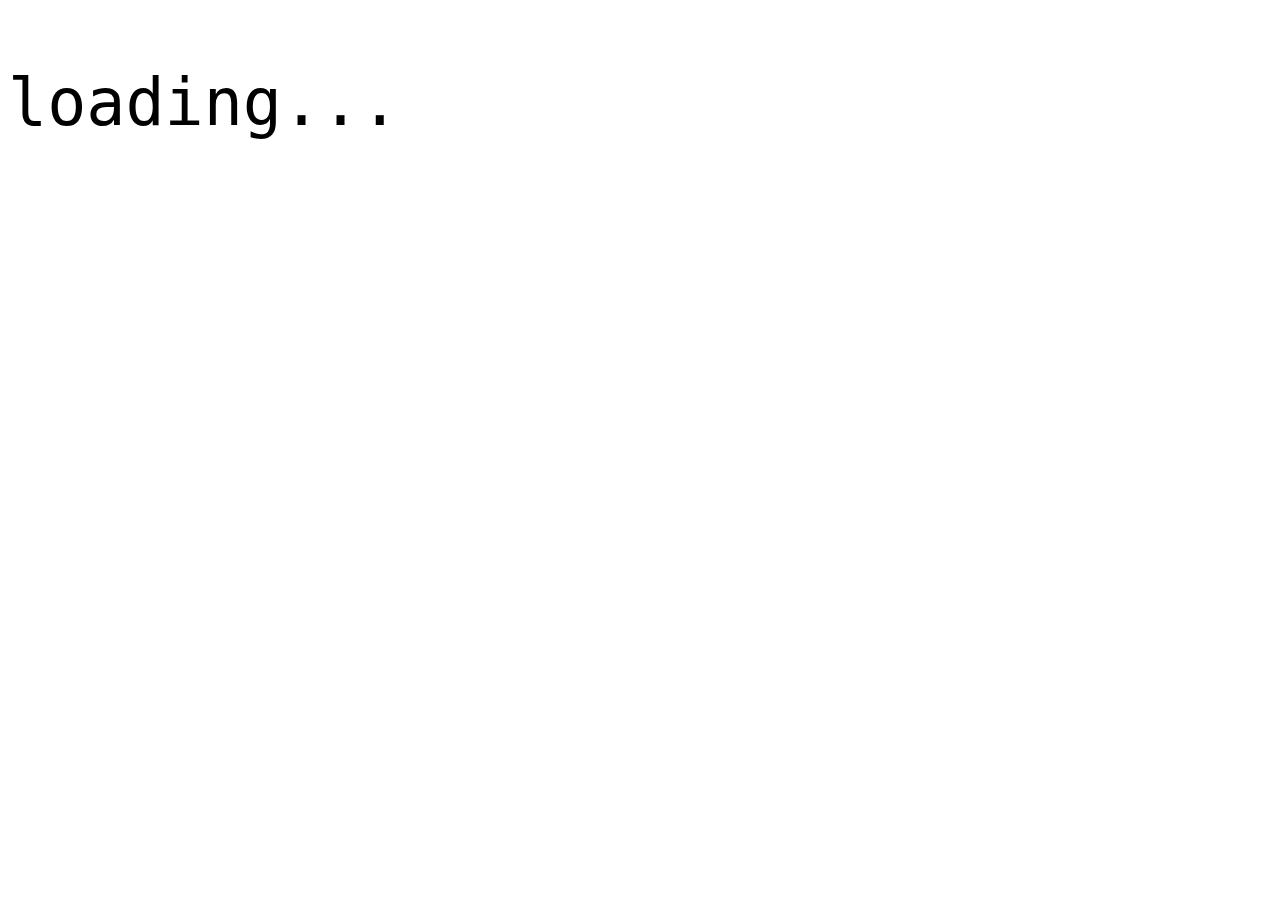
<file: 1_Cars_Report_HTML_JSON_JS/index.html>
<!DOCTYPE html>
<html>
  <head>
    <title>Cars Report - Yifu</title>
    <style>
      
    </style>
  </head>

  <body>
    <pre style="font-size: 5em"  id="message-element"><pre>
    <script src="bundle.js"></script>

  </body>
</html>
</file>
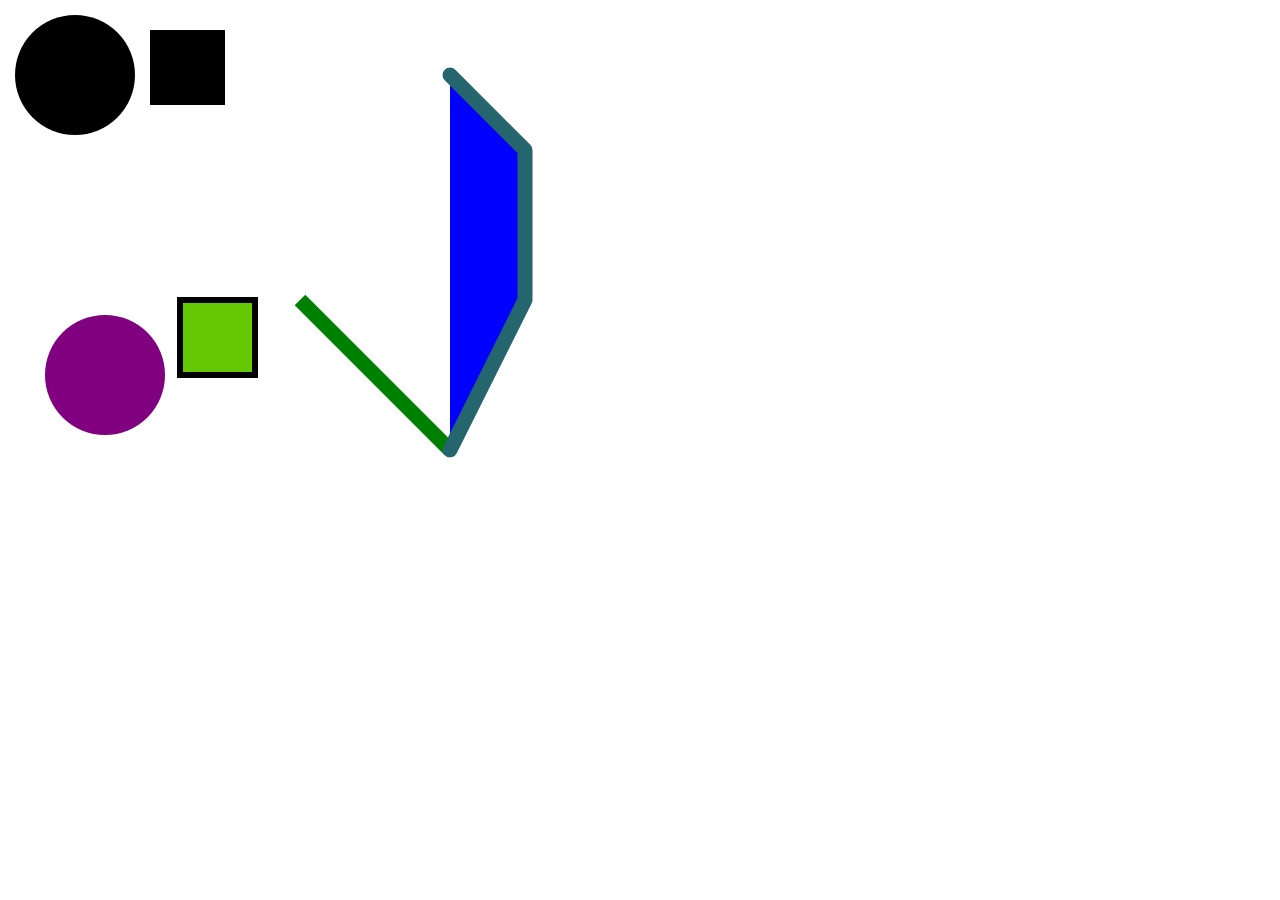
<file: 2_HTML_CSS_SVG/index.html>
<!DOCTYPE html>
<html>
  <head>
    <title>HTML CSS, and SVG</title>
		<link rel="stylesheet" href="styles.css">
  </head>
  <body>
    <svg width="960" height="500">
			<g transform="scale(1.5)">
        <circle r="40" cx="50" cy="50" />
        <rect width="50" height="50" x="100" y="20"/>
        <g transform="translate(20,100)" fill="purple">
          <circle r="40" cx="50" cy="150"/>
          <rect width="50" height="50" x="100" y="100" fill="rgb(100,200,0)" stroke="black" stroke-width="4px"/>
        </g>
        <g class="lines">
        	<line x1="200" y1="200" x2 = "300" y2="300"></line>
          <path fill="blue" d="M300 300 L350 200 L350 100 L 300 50" ></path>
        </g>
      	
    	</g>
    </svg>
  </body>
</html>
</file>
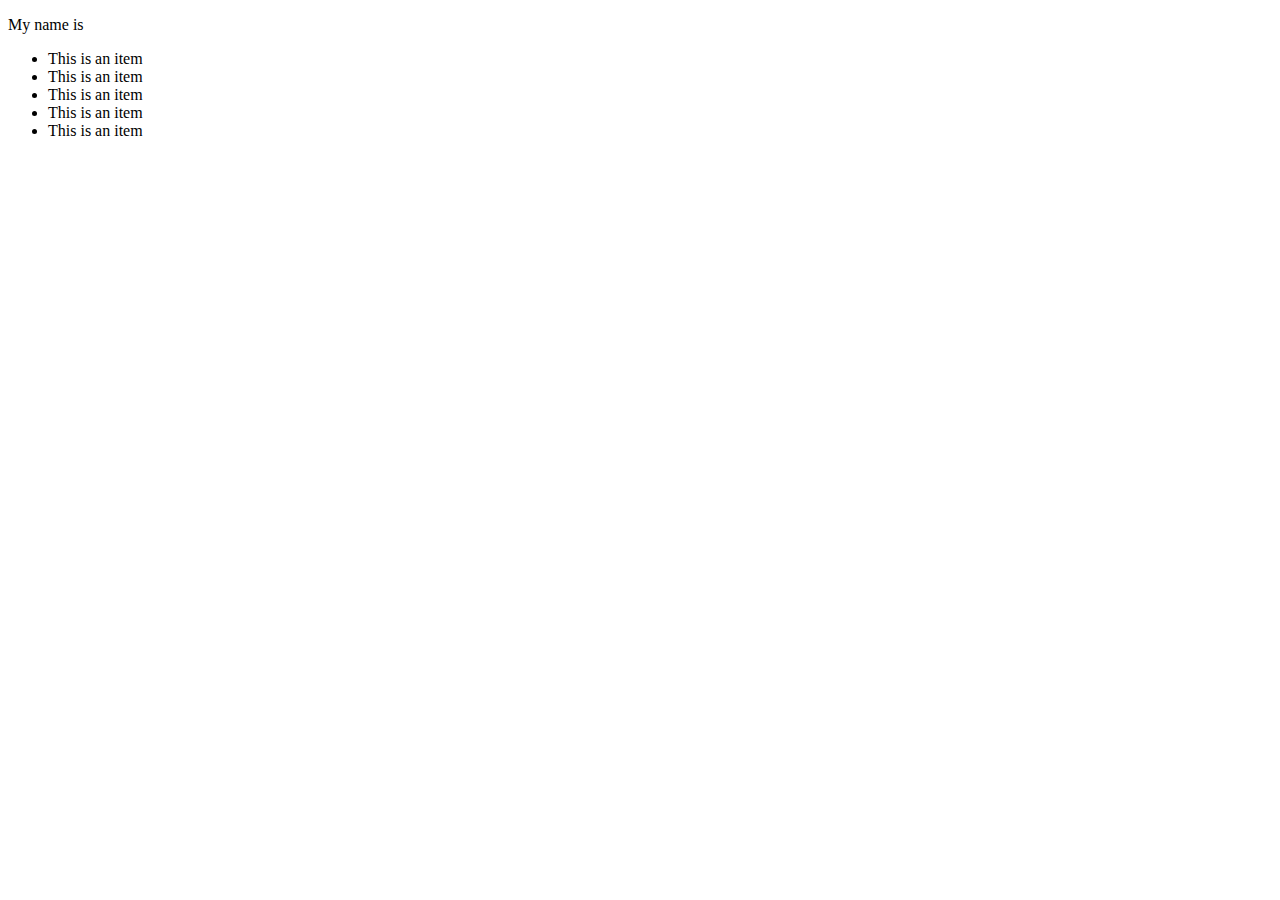
<file: basic_1.html>
<!DOCTYPE html>
<html lang="en" dir="ltr">

<head>
  <meta charset="utf-8">
  <title>Yifu is learning D3!</title>
  <script src="https://d3js.org/d3.v5.min.js"></script>
  <style>
    .big {
      font-size: 24px;
    }
  </style>
</head>

<body>
  <p> My name is <span class="name"></span></<p>
  <ul class="items">
    <li>This is an item</li>
    <li>This is an item</li>
    <li>This is an item</li>
    <li>This is an item</li>
    <li>This is an item</li>





  </ul>
  <script>
    // d3.selectAll("li").style("color","blue");
    // d3.select("li").style("color","red");
    // d3.selectAll("li:nth-child(even)")
    // .style("color","green")
    // .html("This item is at an even position")
    // .classed("big",true);

    var numArray = [12, 20, 31, 34, 37, 40, 45];

    var name = 'Jon Doe';

    var li = d3.select('body').selectAll('.items li')
      .data(numArray)
      .text(function(d) {
        return 'This is item number ' + d;
      });

    li.enter().append('li')
      .text(function(d) {
        return 'this is an item number ' + d + ' that is extra';
      });


    li.exit().remove();
    // d3.selectAll('.items li')
    // .data(numArray)
    // .text(function(d) {
    //   return "This is item number " + d;
    // }

    // d3.selectAll('.items li')
    // .data(numArray)
    // .style('font-size', function(d){
    //   return d+'px';
    // })

    d3.select('.name').text(name);











    
  </script>
</body>

</html>
</file>
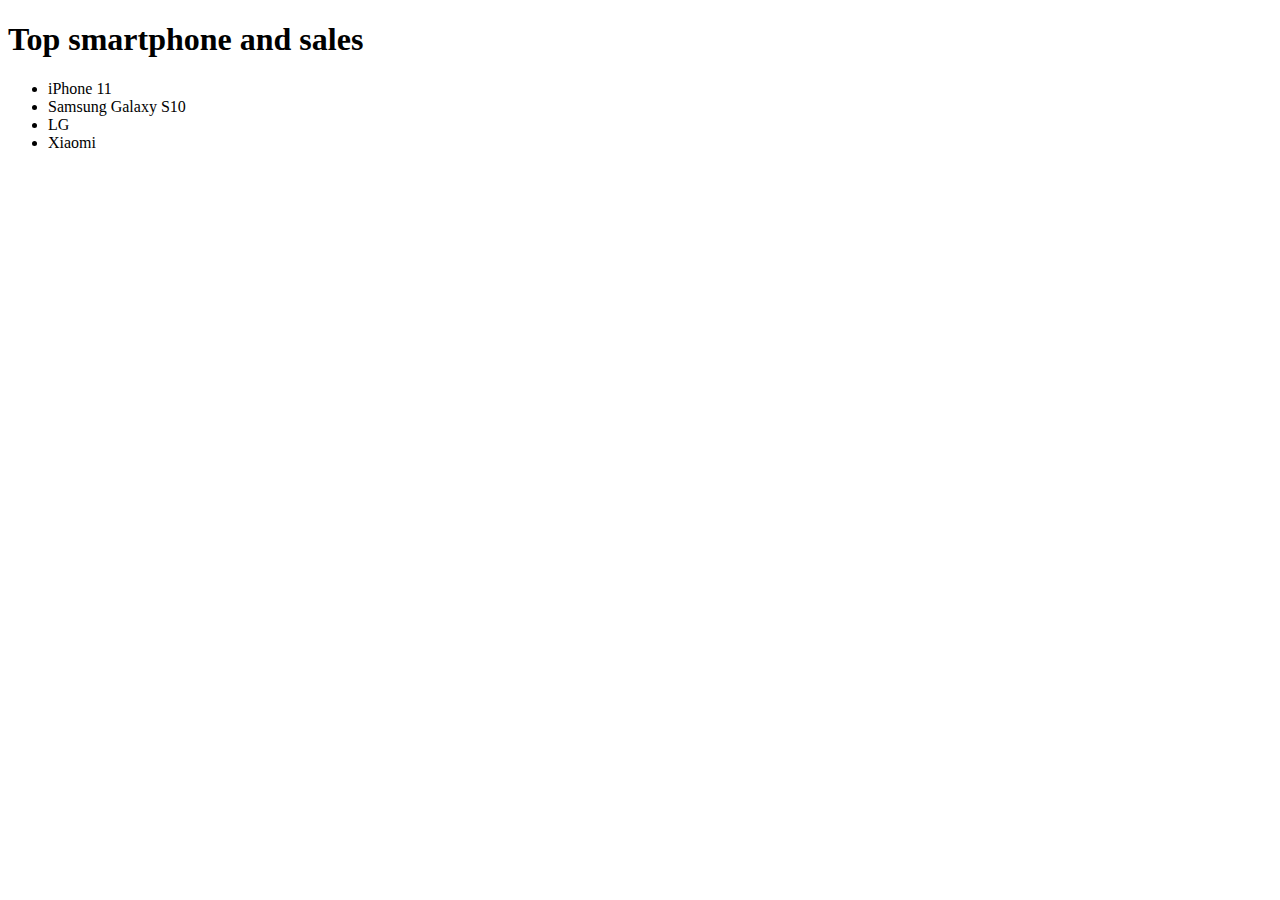
<file: basic_2.html>
<!DOCTYPE html>
<html lang="en" dir="ltr">

<head>
  <meta charset="utf-8">
  <script src="https://d3js.org/d3.v5.min.js"></script>
  <title>Yifu basic d3 practice #2</title>
</head>

<body>
  <h1>Top smartphone and sales</h1>

  <ul class="items">
    <li>iPhone 11 </li>
    <li>Samsung Galaxy S10 </li>
    <li>LG </li>
    <li>Xiaomi</li>
  </ul>


  <script>
    var styles = [
    {
      'background':'red',
      'color':'white',
      'width':'20',
    },
    {
      'background':'black',
      'color':'white',
      'width':'30',
    },
    {
      'background':'yellow',
      'color':'black',
      'width':'10',
    },
    {
      'background':'blue',
      'color':'white',
      'width':'40',
    }

    ];


    d3.selectAll('.items li')
    .data(styles)
    .style({
      'font-size':'18px',
      'padding':'5px',
      'margin':'3px',
      'list-style':'none',
      'background':function(d){
        return d.background;
      },
      'color':function(d){
        return d.color;
      },
      'width':function(d){
        return d.width +'%';
      }
    })
  </script>


</body>

</html>
</file>
<file: 2_HTML_CSS_SVG/styles.css>
body {
	font-size: 30px;
  font-family: monospace;
  margin: 0px;
  overflow:hidden;
}

.highlighted {
  font-size: 45px;
  color: green;
}

.lines {
 stroke: green;
 stroke-width:10;
}

.lines path {
  stroke: #25656d;
  stroke-linejoin: round;
  stroke-linecap: round;
}
</file>
